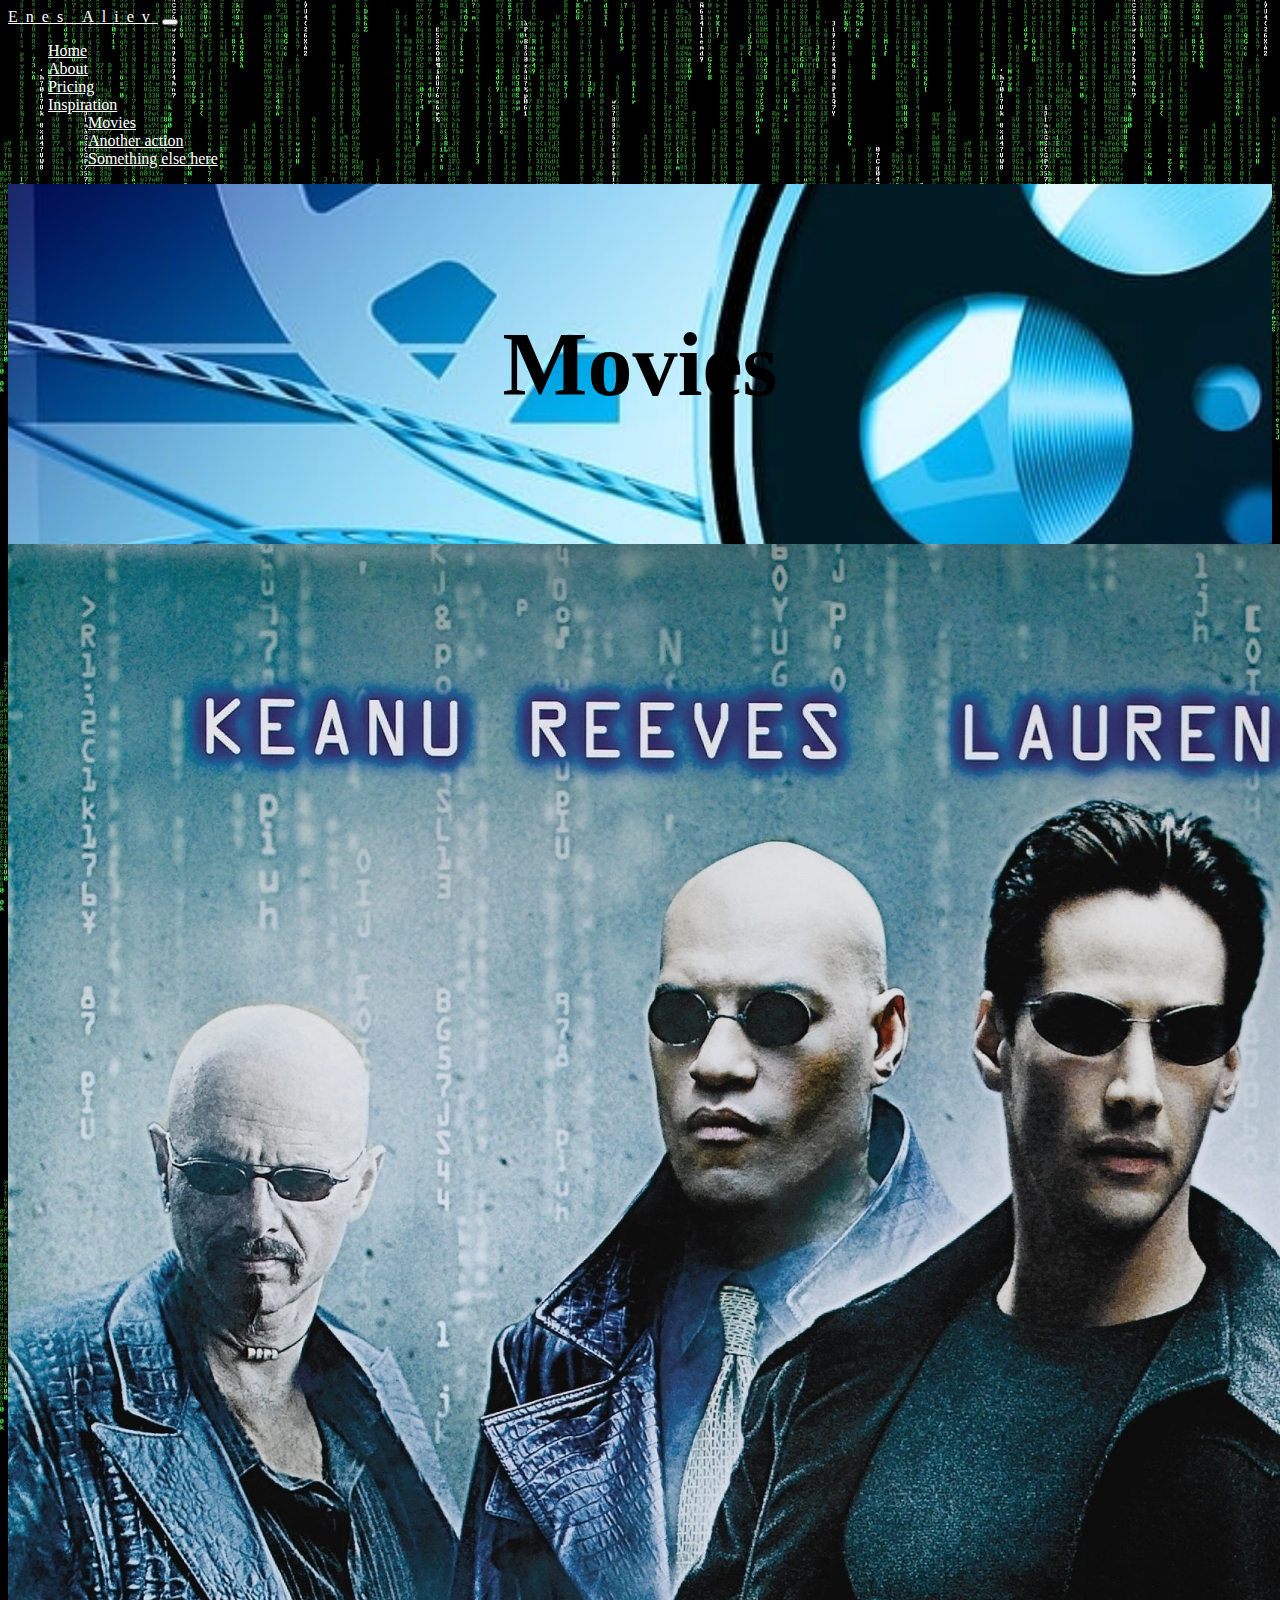
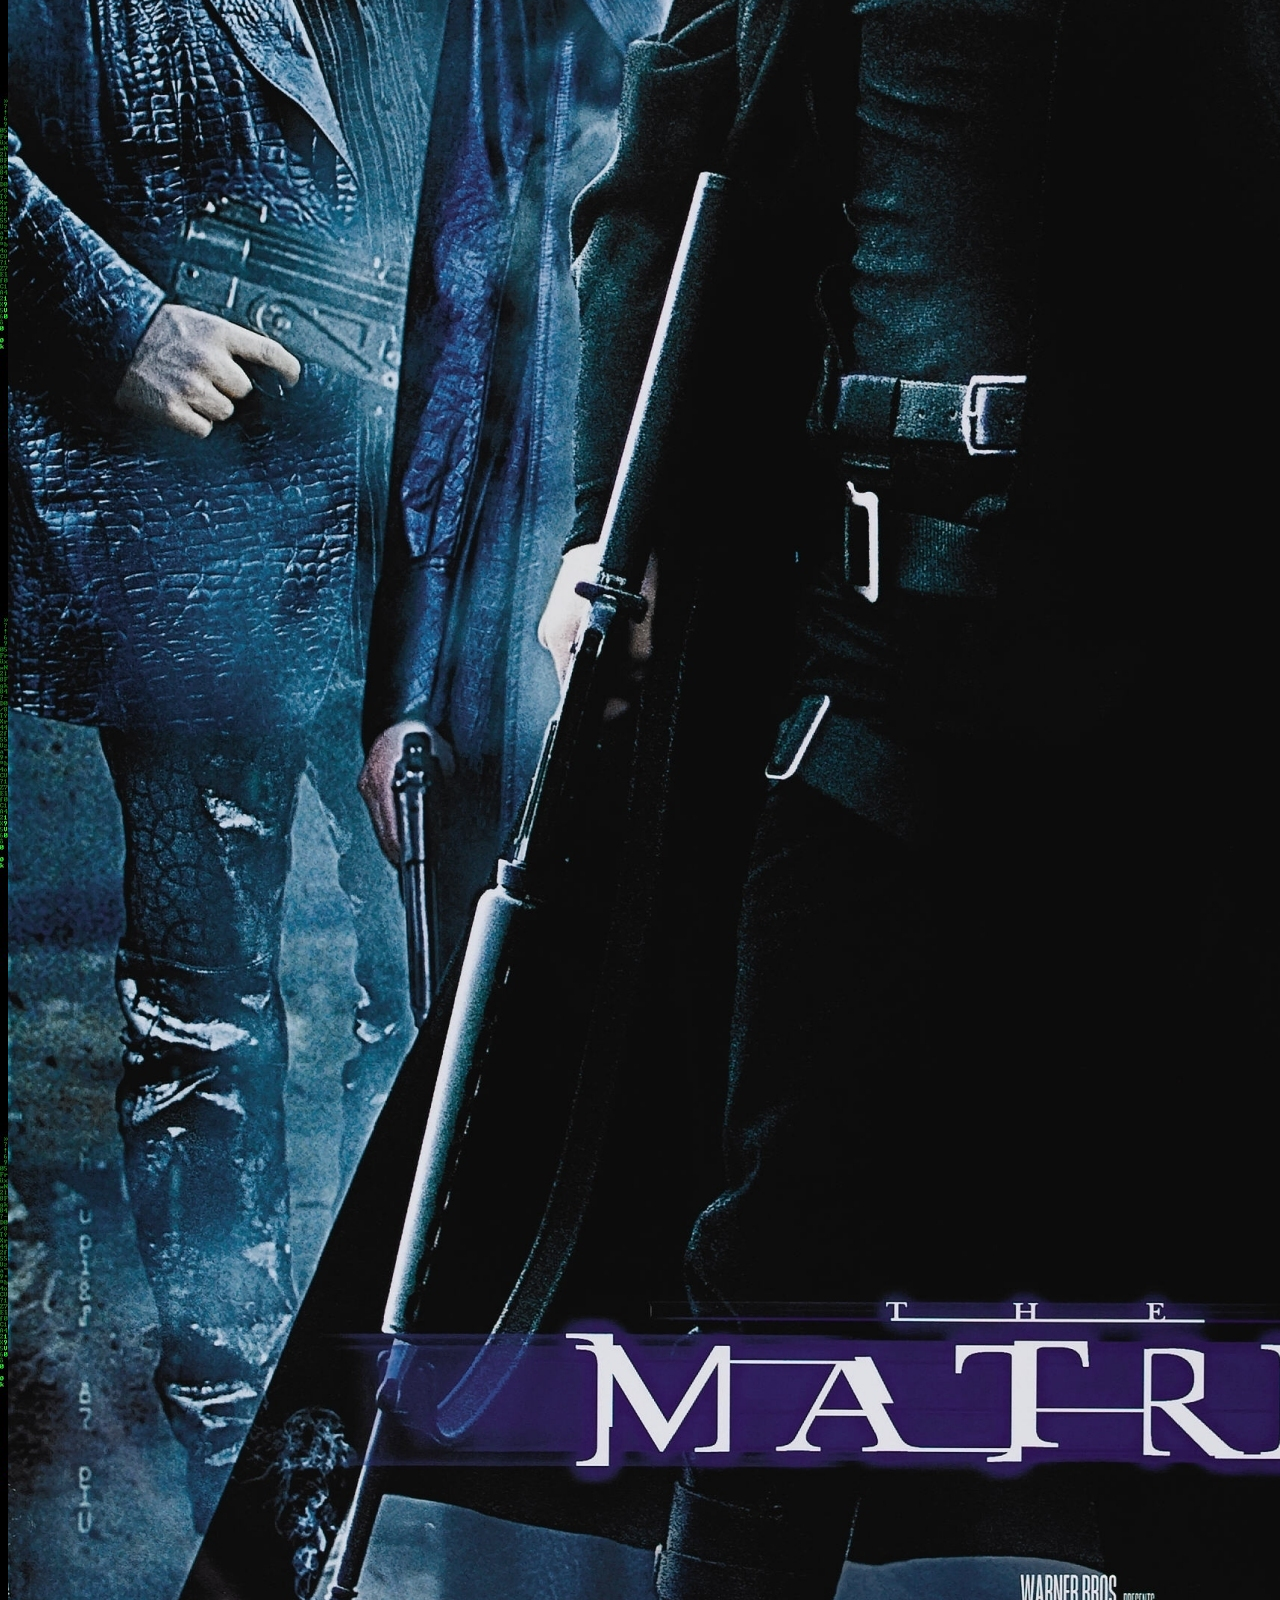
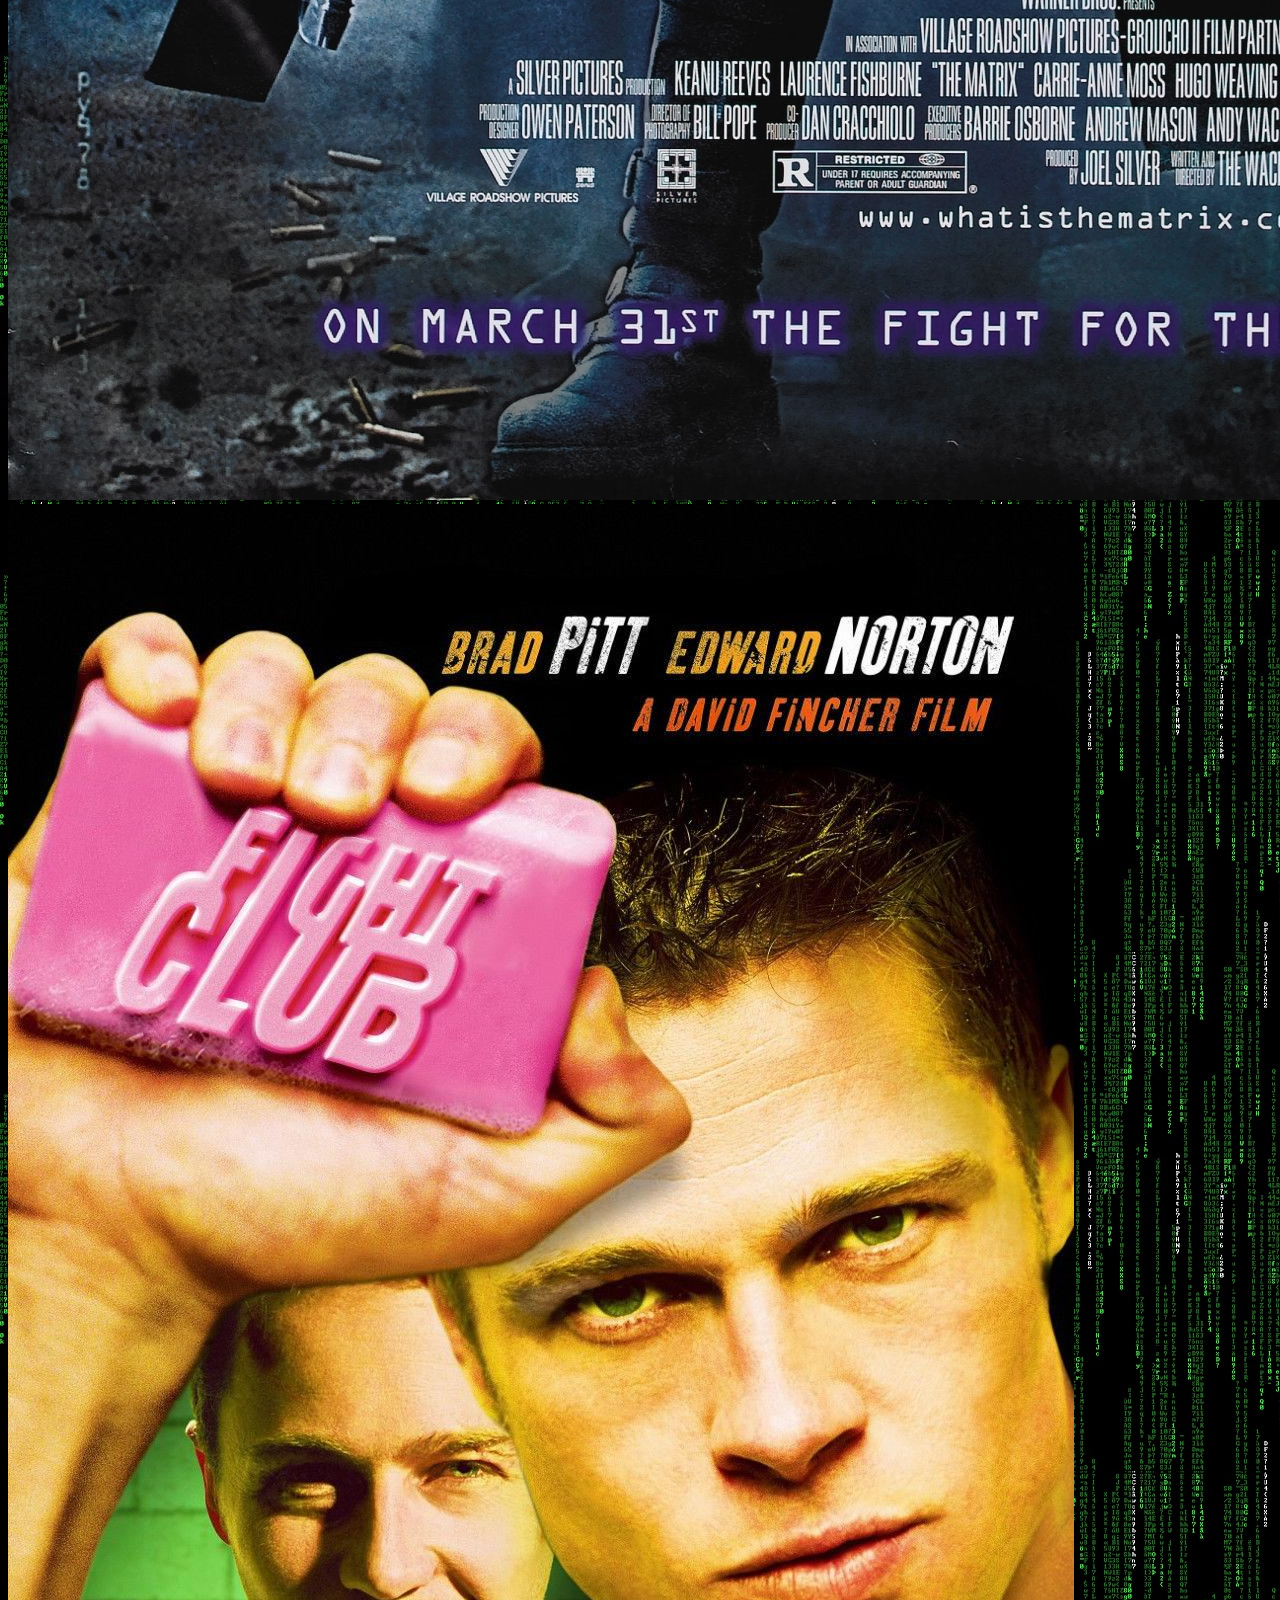
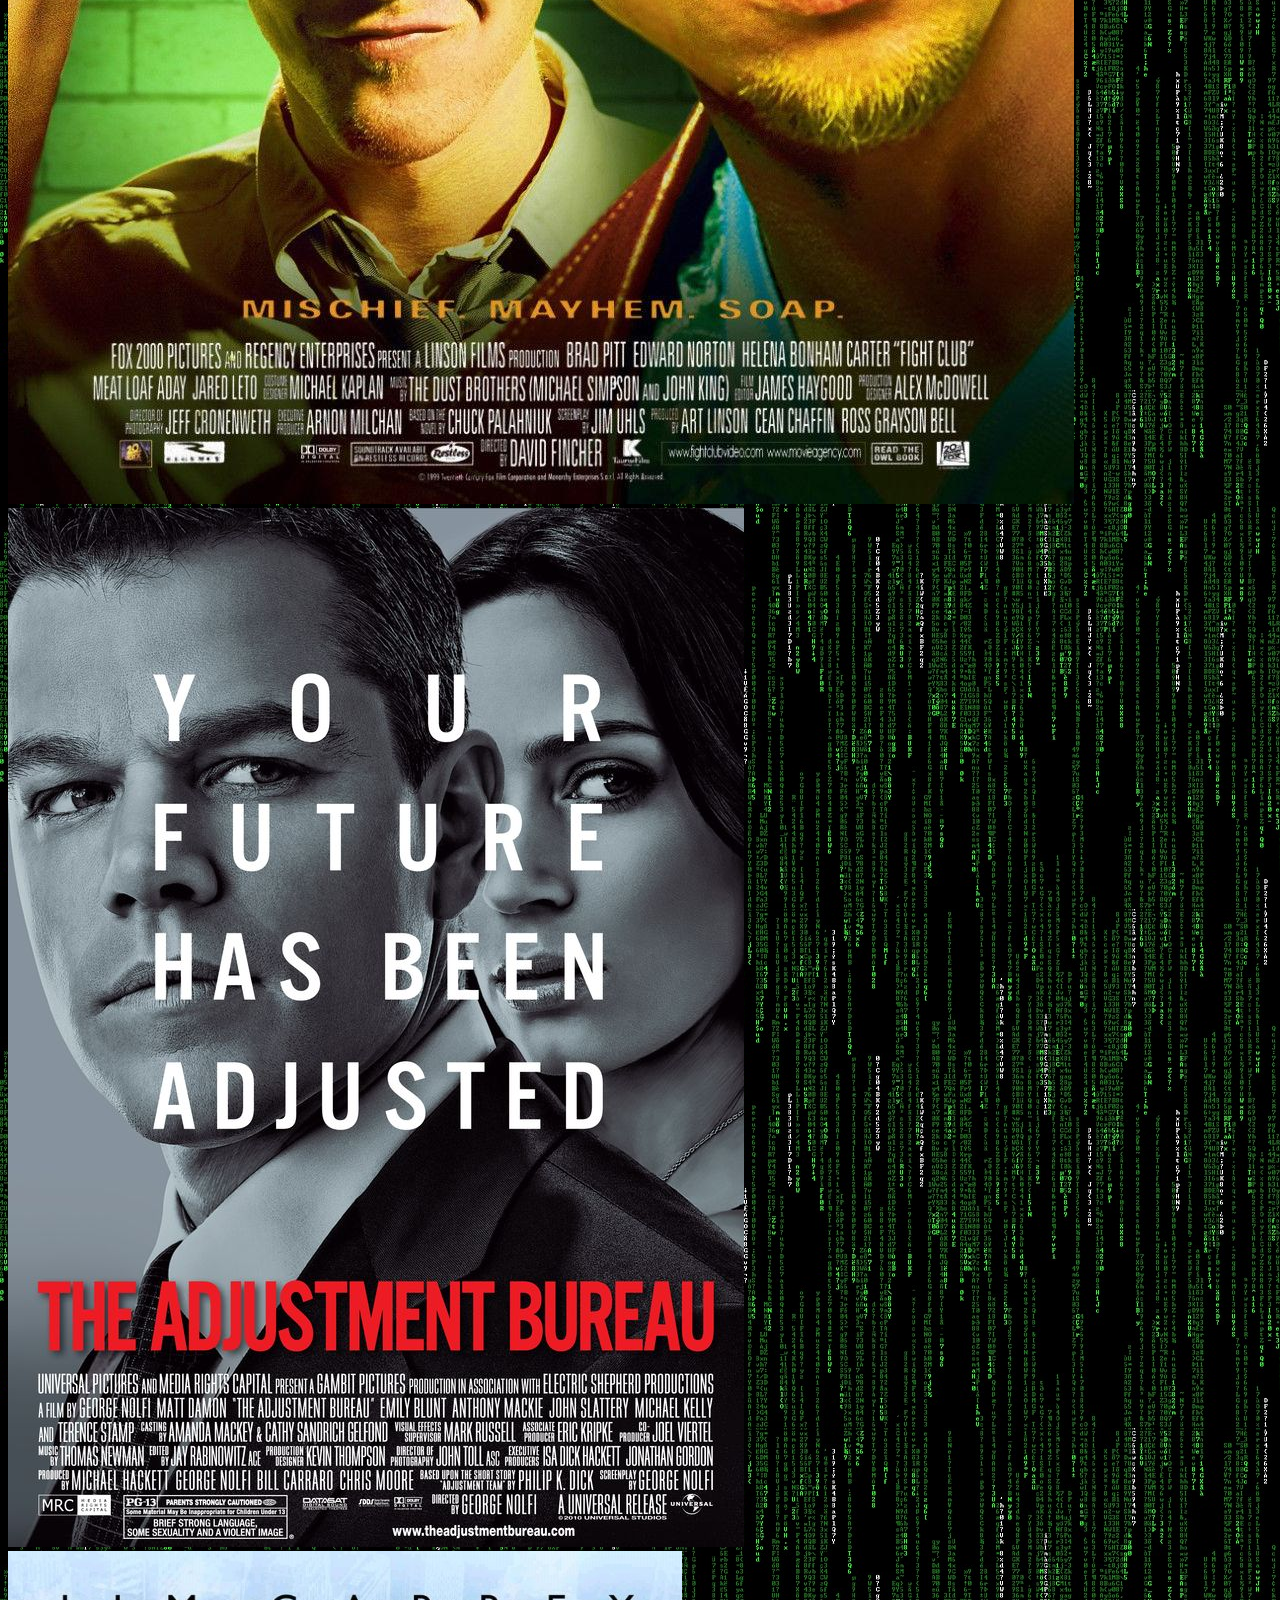
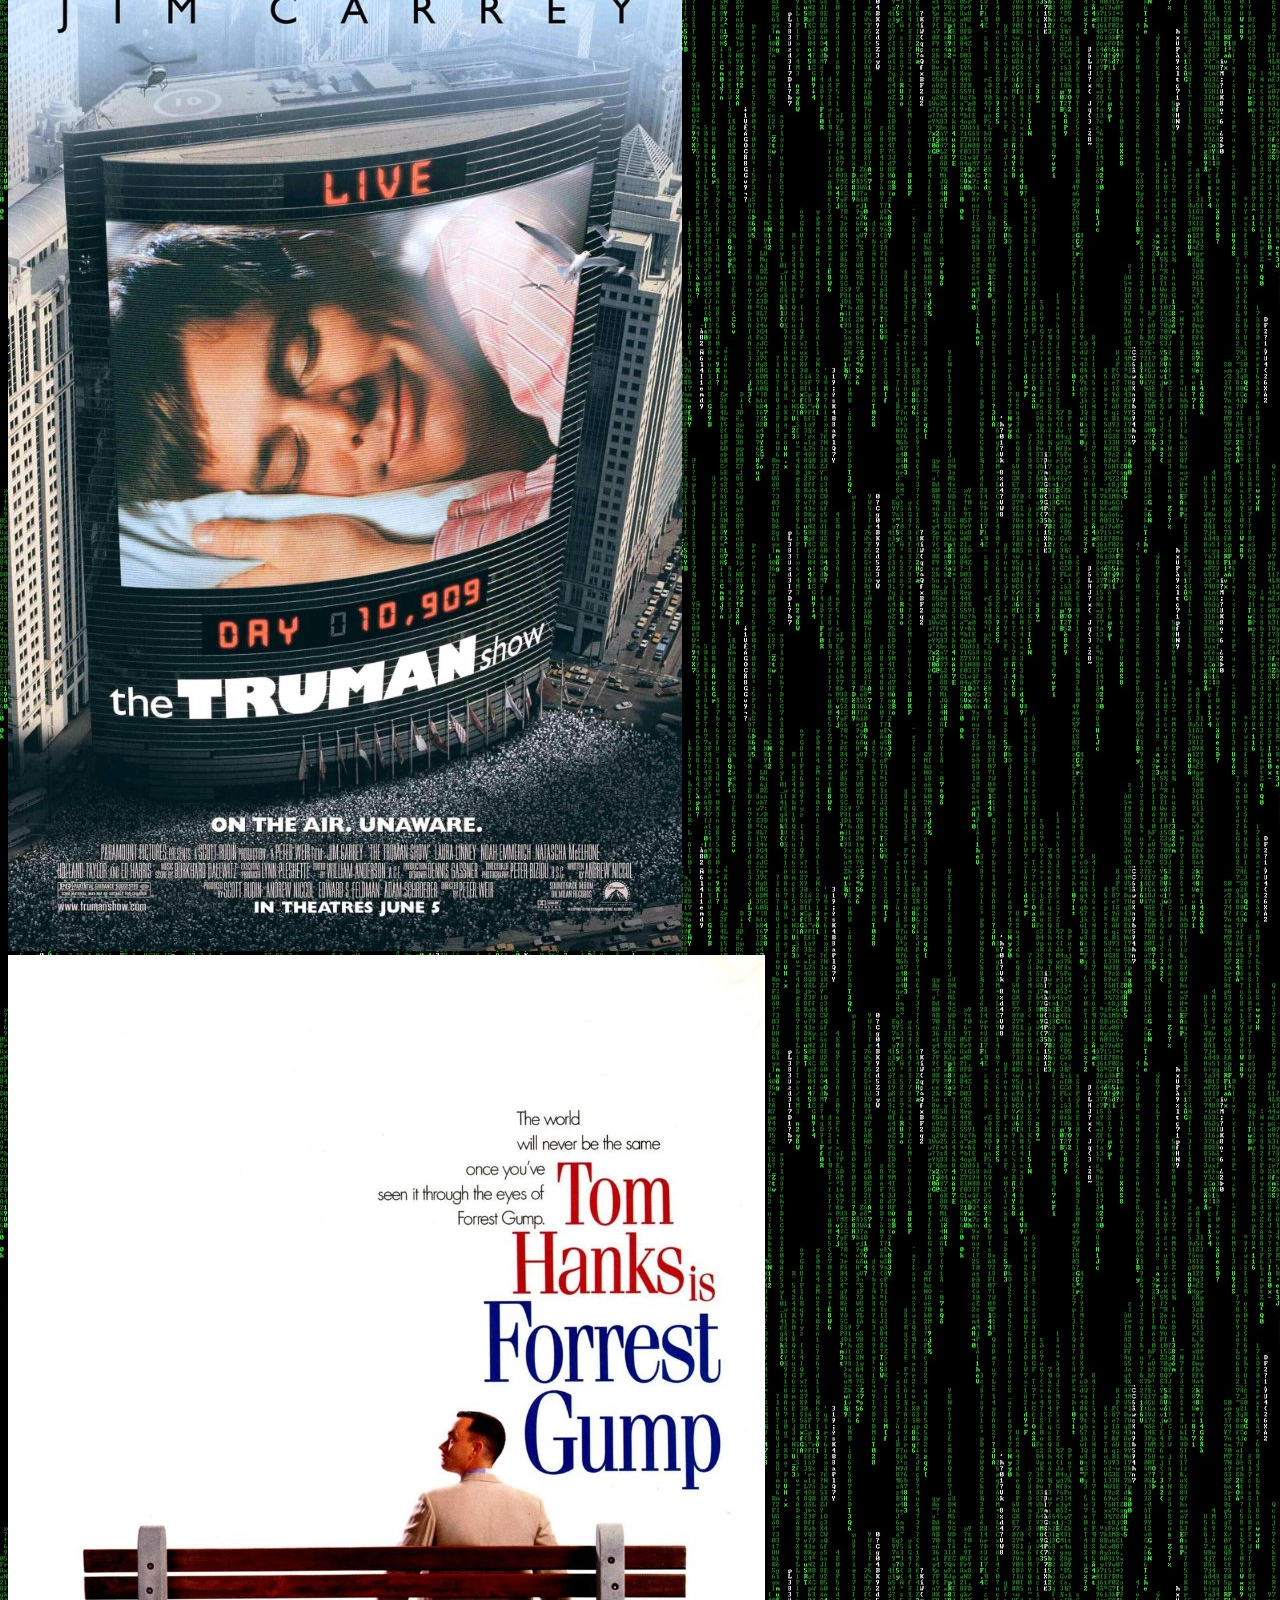
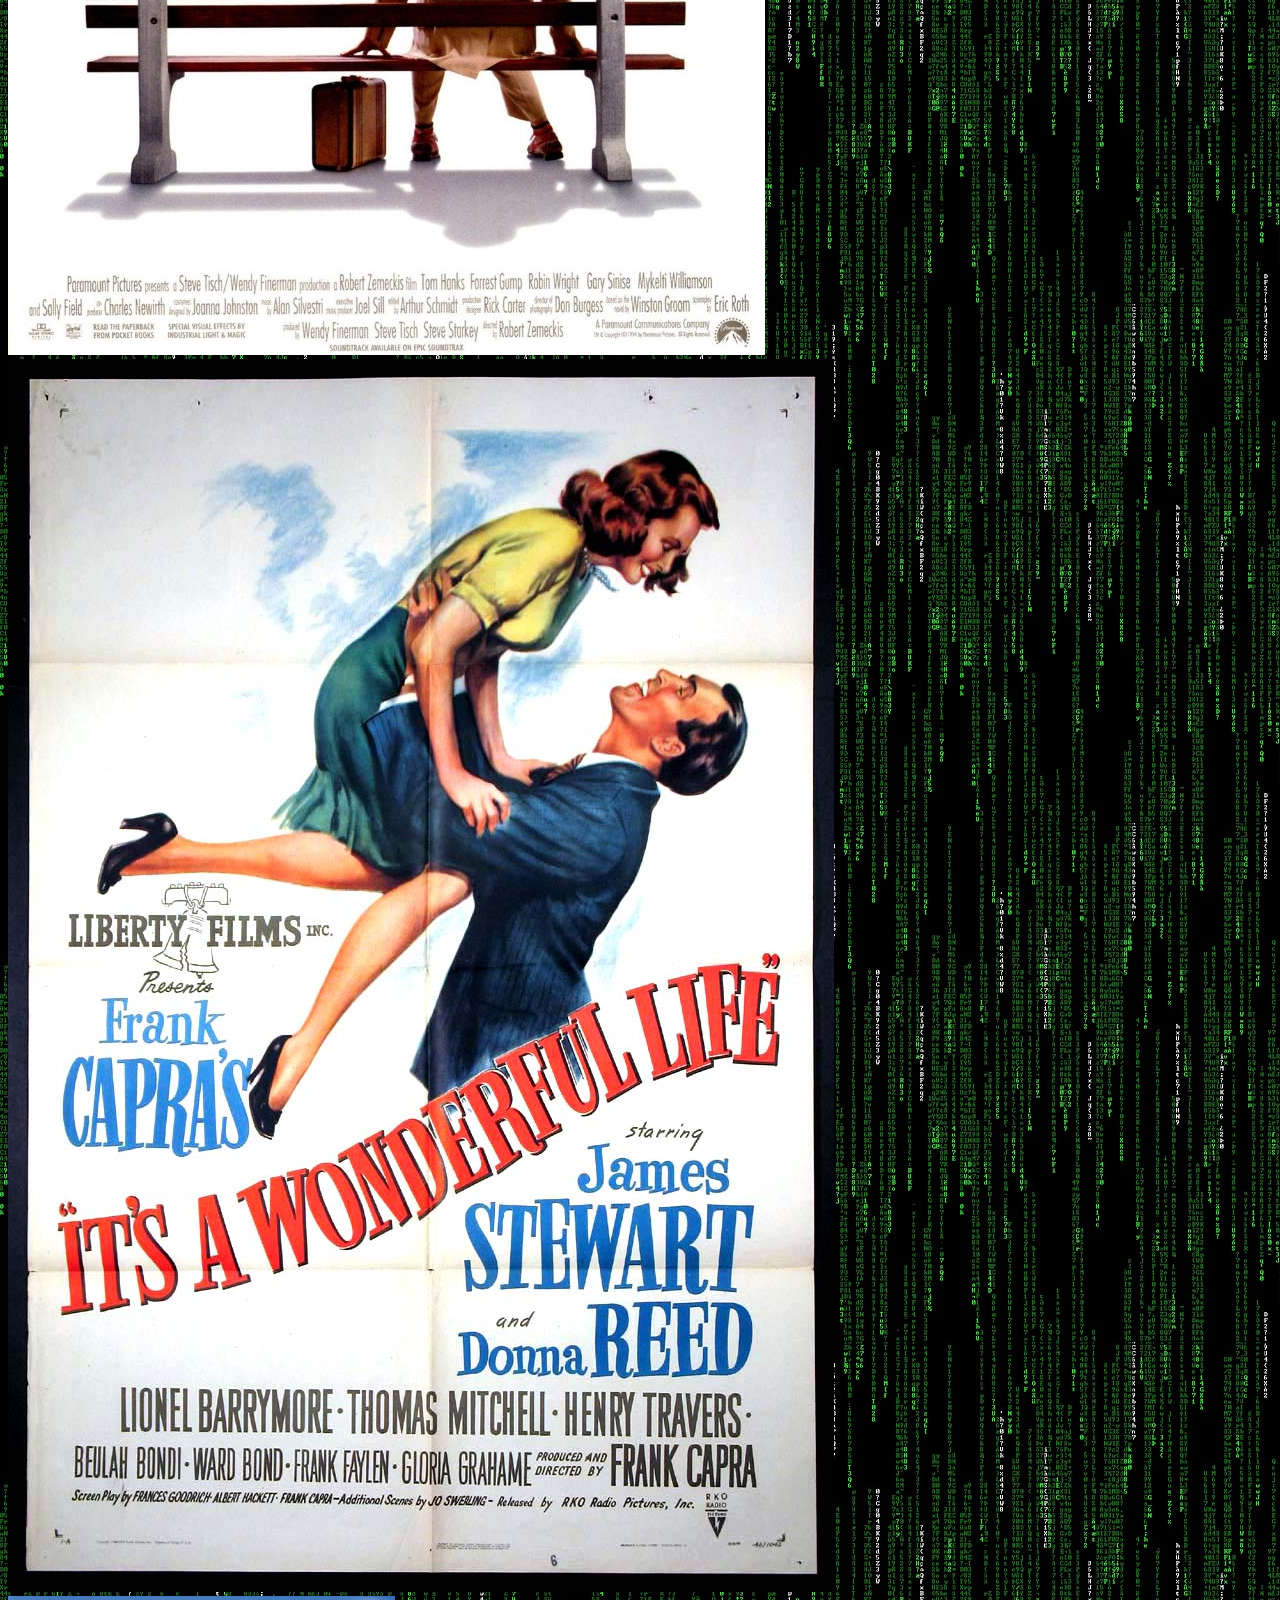
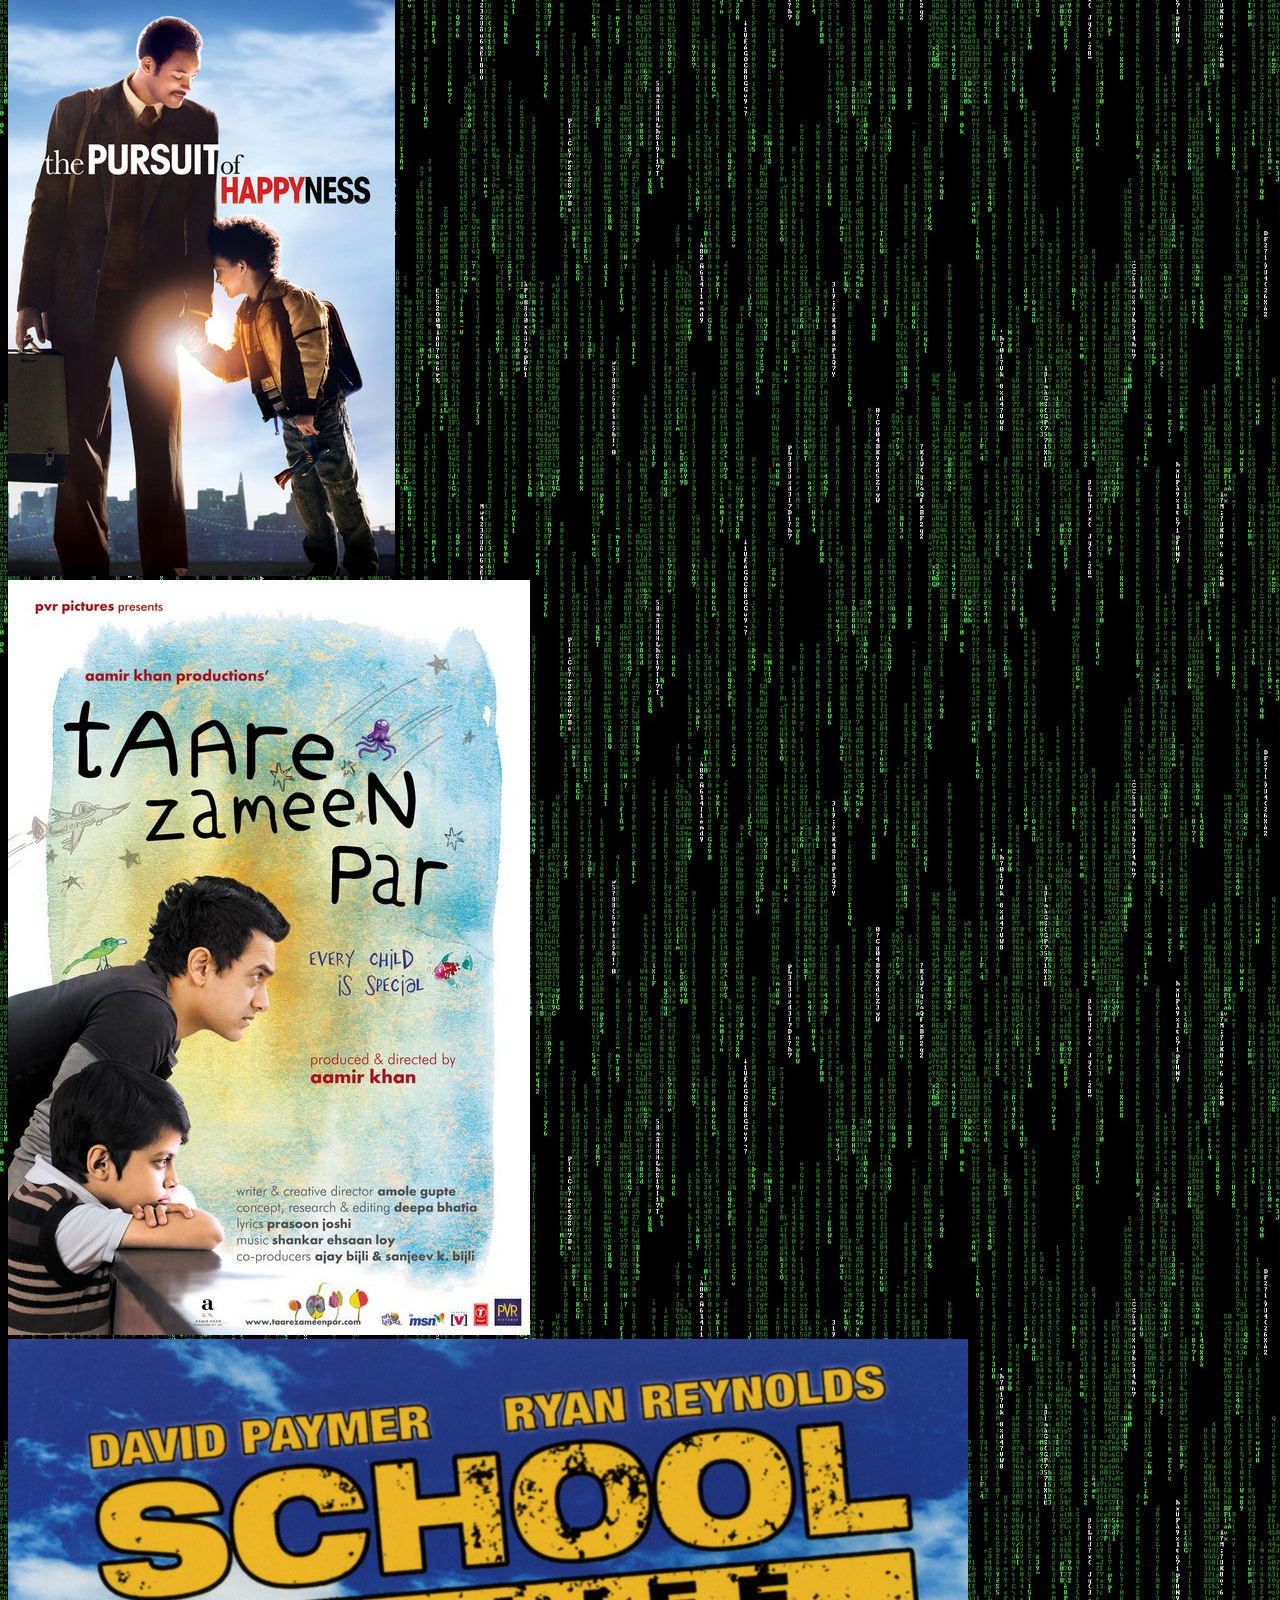
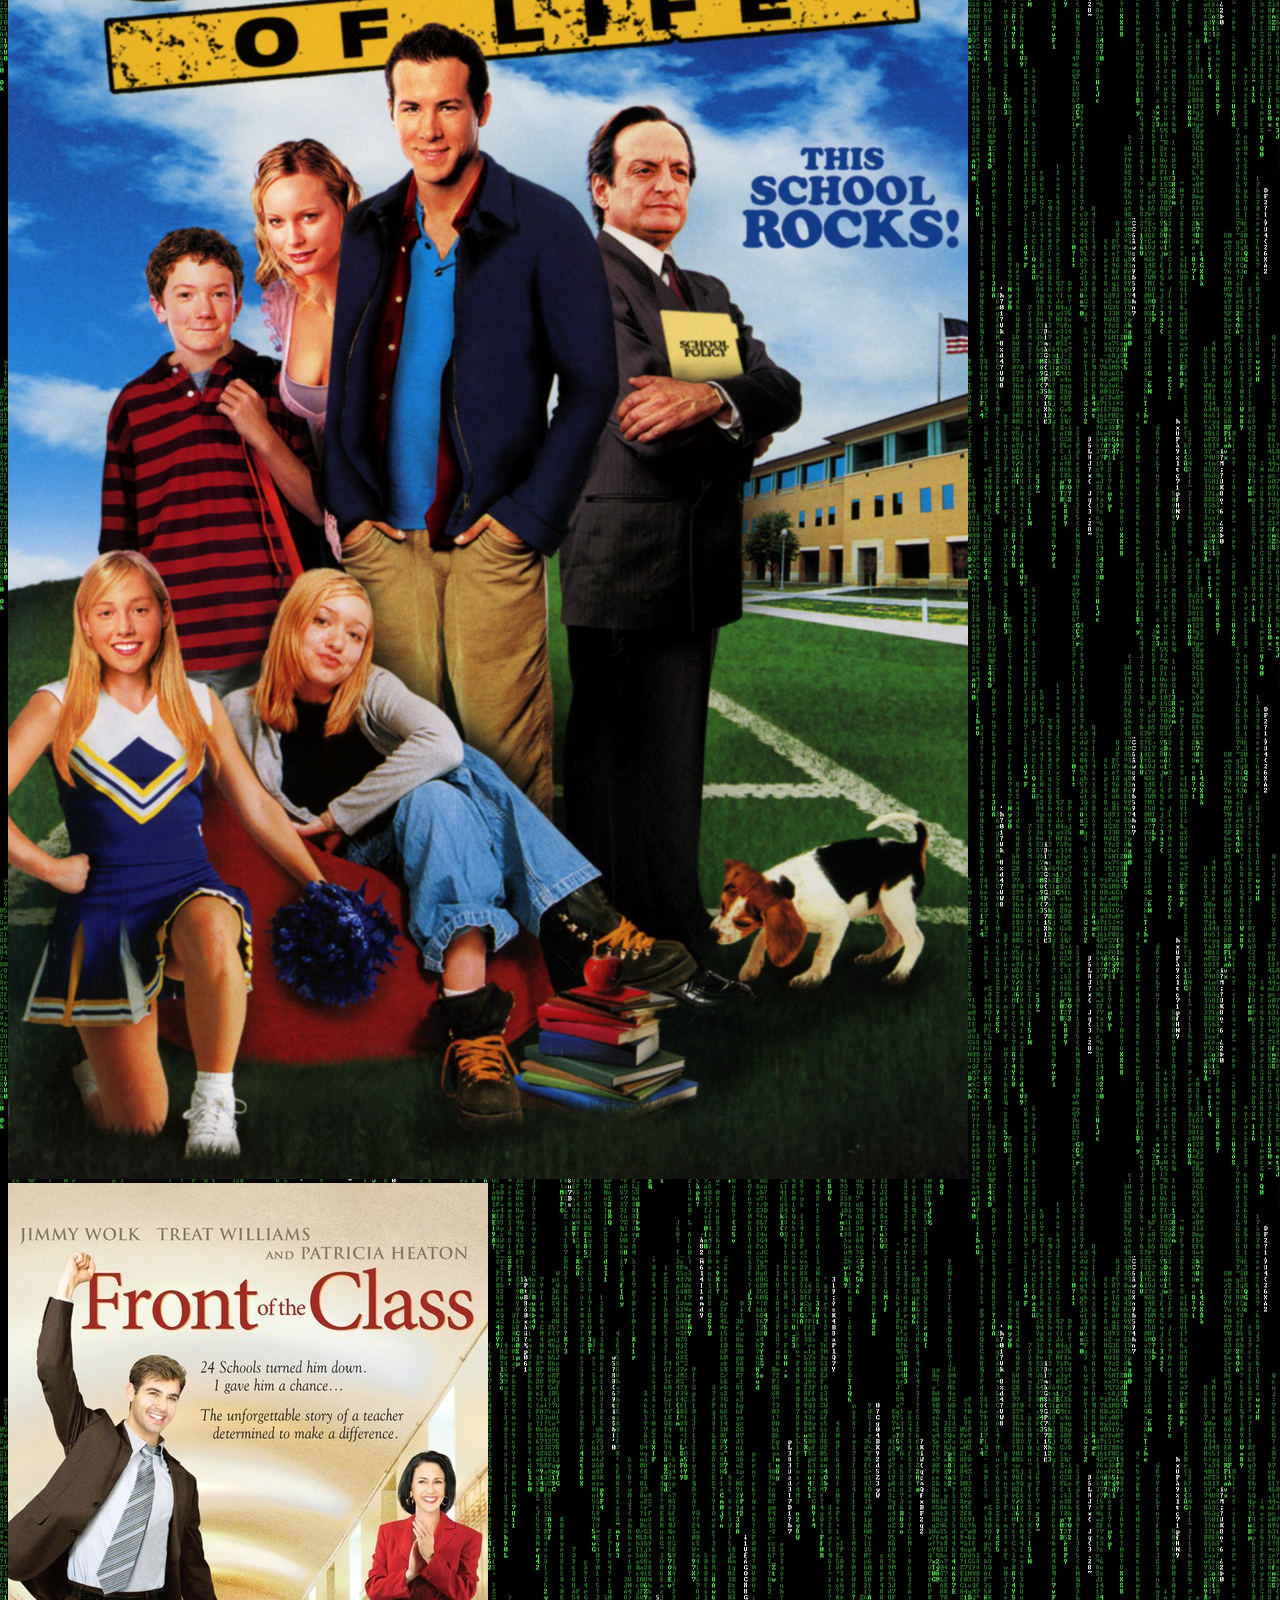
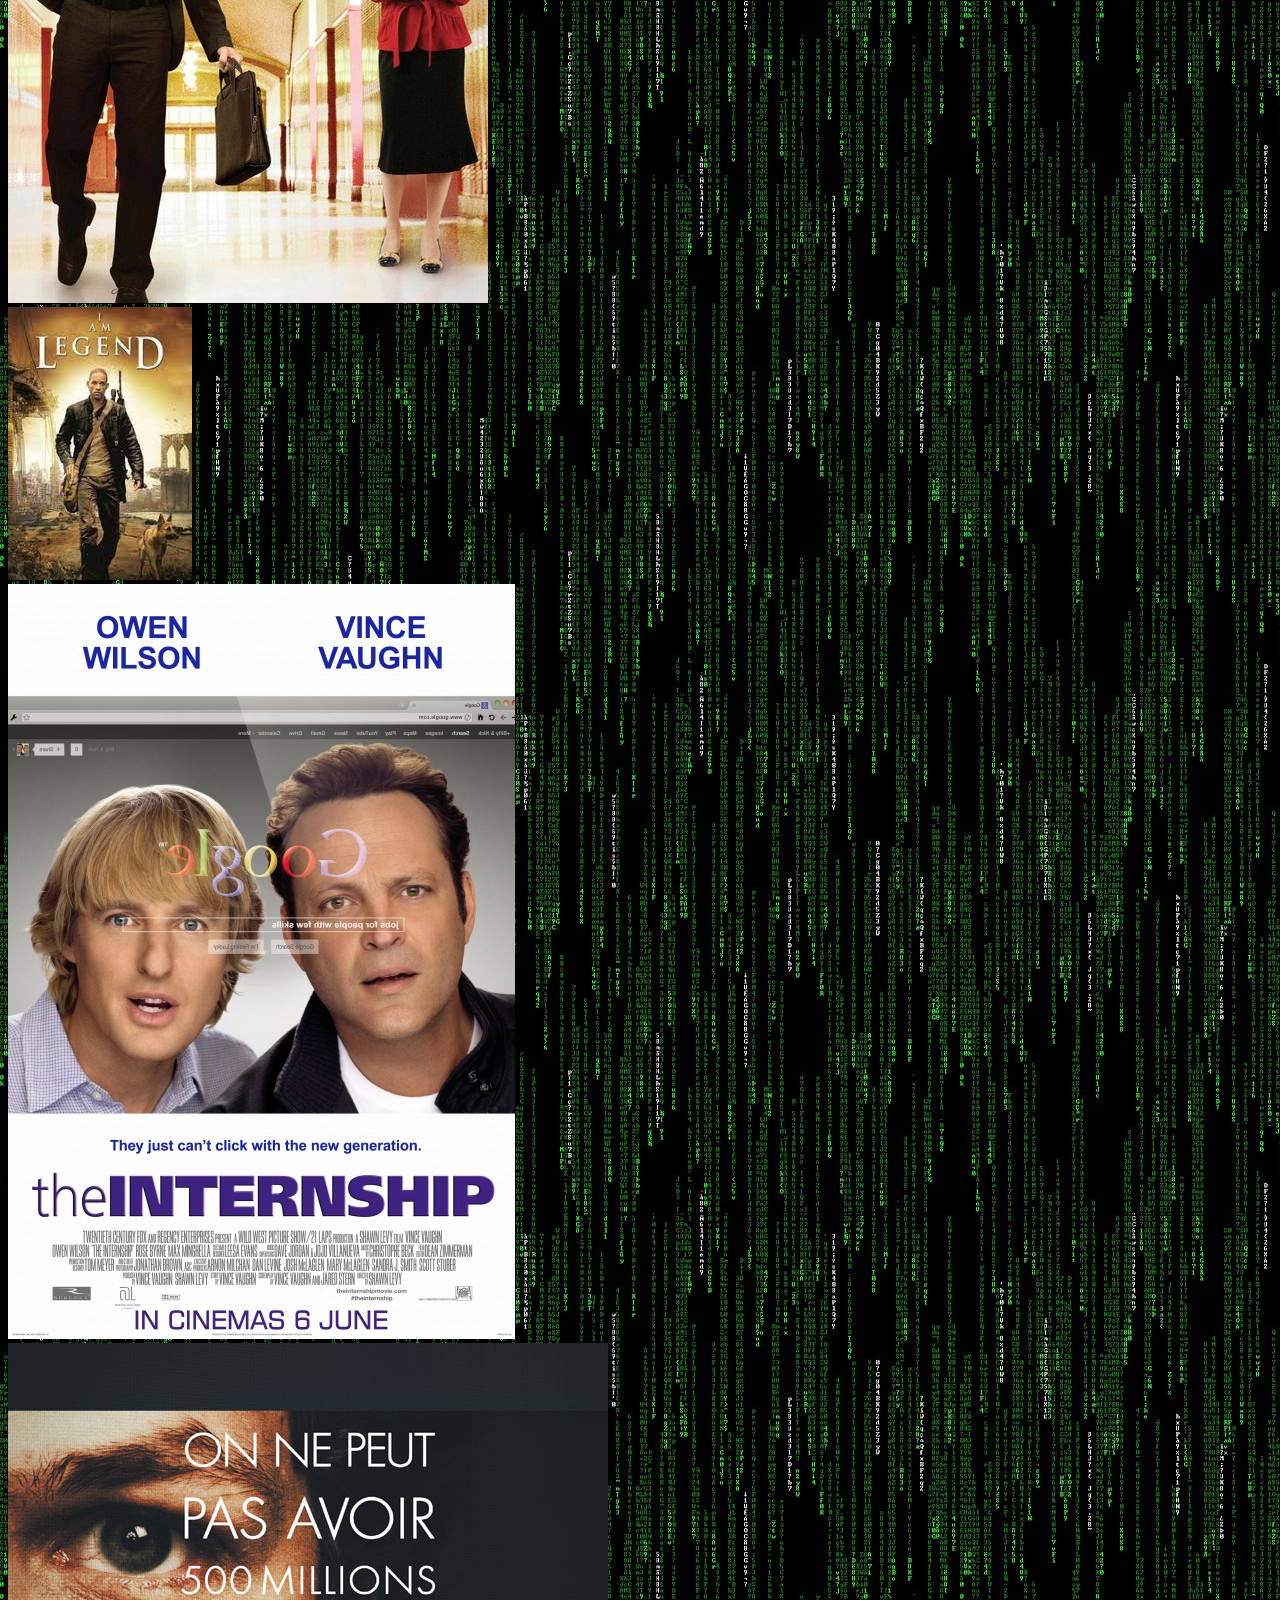
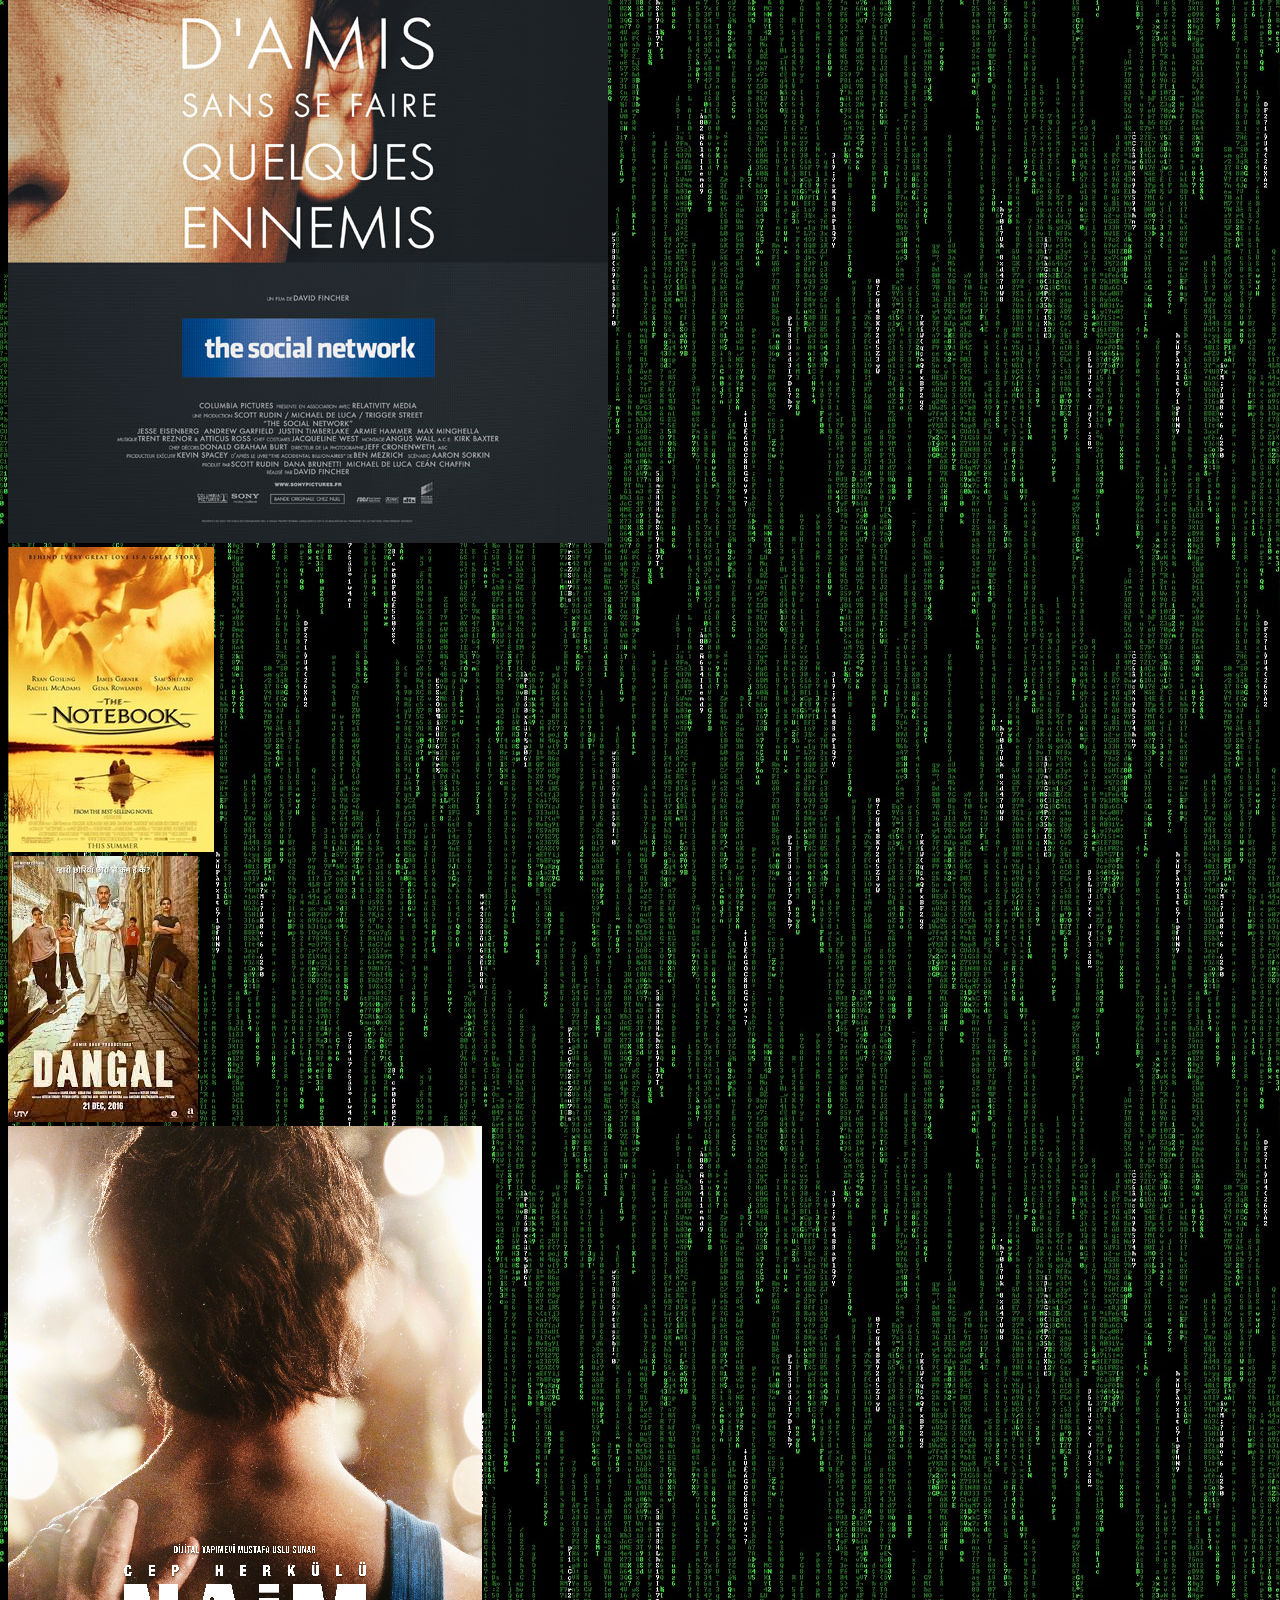
<file: movies.html>
<!DOCTYPE html>
<html lang="en">
<head>
    <meta charset="UTF-8">
    <meta http-equiv="X-UA-Compatible" content="IE=edge">
    <meta name="viewport" content="width=device-width, initial-scale=1.0">
    <link rel="stylesheet" href="style.css">
    <link rel="stylesheet" href="movies.css">
    <link rel="stylesheet" href="https://cdn.jsdelivr.net/npm/bootstrap@5.2.3/dist/css/bootstrap.min.css" 
    integrity="sha384-rbsA2VBKQhggwzxH7pPCaAqO46MgnOM80zW1RWuH61DGLwZJEdK2Kadq2F9CUG65" crossorigin="anonymous">
    <title>Enes Aliev</title>
    <style>
        .movies {
    background: url(/images/movies.jpg);
    background-attachment: fixed;
    height: 40vh;
    background-position: center center;
    background-size: cover;
    display: flex;
    justify-content: center;
}

.movies h2 {
    font-size: 90px;
    color: black;
    font-family: cinzel, Georgia, serif;
    text-align: center;
}
    </style>
</head>
<body>
 
<!--MenuBar-->
      <div class="container-fluid bg-dark">
        <div class="container">
            <nav class="navbar navbar-expand-lg bg-body-tertiary">
                <div class="container-fluid">
                  <a class="navbar-brand" href="index.html">Enes Aliev</a>
                  <button class="navbar-toggler" type="button" data-bs-toggle="collapse" data-bs-target="#navbarNavDropdown" aria-controls="navbarNavDropdown" aria-expanded="false" aria-label="Toggle navigation">
                    <span class="navbar-toggler-icon"></span>
                  </button>
                  <div class="collapse navbar-collapse" id="navbarNavDropdown">
                    <ul class="navbar-nav ms-auto">
                      <li class="nav-item">
                        <a class="nav-link active text-white" aria-current="page" href="index.html">Home</a>
                      </li>
                      <li class="nav-item">
                        <a class="nav-link" href="about.html">About</a>
                      </li>
                      <li class="nav-item">
                        <a class="nav-link" href="#">Pricing</a>
                      </li>
                      <li class="nav-item dropdown">
                        <a class="nav-link dropdown-toggle" href="#" role="button" data-bs-toggle="dropdown" aria-expanded="false">
                          Inspiration
                        </a>
                        <ul class="dropdown-menu bg-dark">
                          <li><a class="dropdown-item" href="#">Movies</a></li>
                          <li><a class="dropdown-item" href="#">Another action</a></li>
                          <li><a class="dropdown-item" href="#">Something else here</a></li>
                        </ul>
                      </li>
                    </ul>
                  </div>
                </div>
              </nav>
        </div>
      </div>
      <!--MenuBar End-->

      <div class="container-fluid p-0">
        <div class="row">
            <div class="col-12 d-flex justify-content-center movies">
                <!--<img src="images/movies.jpg" class="img-fluid w-100 ">-->
                <h2>Movies</h2>
            </div>
        </div>
    </div>

        <div class="container-fluid p-0 mt-5">
            <div class="row gx-3 gy-3">
                <div class="col-lg-2 col-md-6 col-sm-12">
                    <img src="movies/theMatrix.jpg" class="img-fluid w-100">
                </div>

                <div class="col-lg-2 col-md-6 col-sm-12">
                    <img src="movies/fightClub.jpg" class="img-fluid w-100">
                </div>

                <div class="col-lg-2 col-md-6 col-sm-12">
                    <img src="movies/AdjustmentBerau.jpg" class="img-fluid w-100  ">
                </div>
                <div class="col-lg-2 col-md-6 col-sm-12">
                    <img src="movies/Truman.jpg" class="img-fluid w-100 ">
                </div>
                <div class="col-lg-2 col-md-6 col-sm-12">
                    <img src="movies/ForestGump.jpg" class="img-fluid w-100 ">
                </div>

                <div class="col-lg-2 col-md-6 col-sm-12">
                    <img src="movies/Wonderfullife.jpg" class="img-fluid w-100  ">
                </div>

                <!--line 2-->
                <div class="col-lg-2 col-md-6 col-sm-12">
                    <img src="movies/pursuitOfHappiness.jpg" class="img-fluid w-100  ">
                </div>
                <div class="col-lg-2 col-md-6 col-sm-12">
                    <img src="movies/starsOnTheGround.jpg" class="img-fluid w-100  ">
                </div>
                <div class="col-lg-2 col-md-6 col-sm-12">
                    <img src="movies/schoolOfLife.jpg" class="img-fluid w-100  ">
                </div>
                <div class="col-lg-2 col-md-6 col-sm-12">
                    <img src="movies/frontOfTheClass.jpg" class="img-fluid w-100  ">
                </div>
                <div class="col-lg-2 col-md-6 col-sm-12">
                    <img src="movies/iamLegend.jpg" class="img-fluid w-100  ">
                </div>
                <div class="col-lg-2 col-md-6 col-sm-12">
                    <img src="movies/Internship.jpg" class="img-fluid w-100  ">
                </div>

                <!--line 3-->
                <div class="col-lg-2 col-md-6 col-sm-12">
                    <img src="movies/socialNetwork.jpg" class="img-fluid w-100  ">
                </div>
                <div class="col-lg-2 col-md-6 col-sm-12">
                    <img src="movies/theNotebook.jpg" class="img-fluid w-100  ">
                </div>
                <div class="col-lg-2 col-md-6 col-sm-12">
                    <img src="movies/dangaldangal.jpg" class="img-fluid w-100  ">
                </div>
                <div class="col-lg-2 col-md-6 col-sm-12">
                    <img src="movies/cepHerkulu.jpg" class="img-fluid w-100  ">
                </div>
                <div class="col-lg-2 col-md-6 col-sm-12">
                    <img src="movies/coachCarter.jpg" class="img-fluid w-100  ">
                </div>
                <div class="col-lg-2 col-md-6 col-sm-12">
                    <img src="movies/Contagion-2011.jpg" class="img-fluid w-100  ">
                </div>
                <!--line 4-->
                <div class="col-lg-2 col-md-6 col-sm-12">
                    <img src="movies/3Idiots.jpg" class="img-fluid w-100  ">
                </div>

                
    
                
            </div>
        </div>
    

     

      <!--FOOTER END-->



    <script src="https://cdn.jsdelivr.net/npm/bootstrap@5.2.3/dist/js/bootstrap.bundle.min.js" integrity="sha384-kenU1KFdBIe4zVF0s0G1M5b4hcpxyD9F7jL+jjXkk+Q2h455rYXK/7HAuoJl+0I4" crossorigin="anonymous"></script>
</body>
</html>
</file>
<file: style.css>
/*NAVBAR*/
.nav-item a {
    color: white;
}

.dropdown-item {
    color: white;
}

.nav-link:hover {
    color: green !important;
}

.navbar-brand{
    color: white !important;
    letter-spacing: 0.5rem;
}

.navbar-brand:hover{
    color: green !important;
}

/*NAVBAR*/

/*About Me*/
.image-section {
    background: url(images/matrixEnes4.jpg);
    background-attachment: fixed;
    background-position: center center;
    background-repeat: no-repeat;
    background-size:cover;
    height: 35rem;
    display: flex;
    justify-content: center;
    align-items: center;
}

.about-me{
    background: rgba(0, 0, 0, 0.77);
    height: 20rem;
    width: 30rem;
    display: flex;
    flex-direction: column;
    justify-content: center;
    align-items: center;
    border-radius: 1rem;
    
}

.about-me h1, h2 {
    color: green;
    display: flex;
    flex-direction: column;
    justify-content: center;
    align-items: baseline;
    font-family:monospace;
   
}

/*ANIMATIONS*/

.headerr{
    font-size: 2.55em;
    border-right: 5px solid;
    width: 100%;
    overflow: hidden;
    white-space: nowrap;
    animation: 
    typing 2s steps(21),
    cursor .4s step-end infinite alternate;
    
}

/*cursor blinking*/
@keyframes cursor {
    50% {border-color:transparent;}
}
/*cursor blinking*/

/*typing effect*/
@keyframes typing {
    from{width: 0;}
}
/*typing effect*/

.name-animation{
    border-right: 5px solid;
    width: 56%;
    overflow: hidden;
    white-space: nowrap;
    animation: 
    typing 2s steps(14),
    cursor .4s step-end infinite alternate;
    animation-delay: 2s;
}

@keyframes cursor {
    50% {border-color:transparent;}
}
/*cursor blinking*/

/*typing effect*/
@keyframes typing {
    from{width: 0;}
}

.occupation-animation-one{
    border-right: 5px solid;
    width: 67%;
    overflow: hidden;
    white-space: nowrap;
    animation: 
    typing 2s steps(18),
    cursor .4s step-end infinite alternate;
    animation-delay: 4s;
}

.occupation-animation-two{
    border-right: 5px solid;
    width: 52%;
    overflow: hidden;
    white-space: nowrap;
    animation: 
    typing 2s steps(18),
    cursor .4s step-end infinite alternate;
    animation-delay: 6s;
}

/*ANIMATIONS END*/



@media (max-width:976px) {
    .about-me{
        background: rgba(0, 0, 0, 0.77);
        height: 15rem;
        width: 20rem;
        
    }

    .headerr {
        font-size: 1.7em;
    }

    .name-animation {
        width: 67%;
    }

    .occupation-animation-one{
        width: 80%;
    }

    .occupation-animation-two{
        width: 63%;
    }

    .image-section{
        background: url(images/matrixEnes3.jpg);
        background-attachment: fixed;
        background-position: center center;
        background-repeat: repeat;
        background-size: contain;
        height: 32rem;
        display: flex;
        justify-content: center;
        align-items: center;
    }
}


@media (max-width:676px) {
    .image-section{
        background: url(images/matrixEnes3.jpg);
        background-attachment: fixed;
        background-position: center center;
        background-repeat: repeat;
        background-size: contain;
        height: 32rem;
        display: flex;
        justify-content: flex-start;
        align-items: center;
    }
    
}
/*About Me*/

/*Quotes*/
.second-p{
 display: flex;
 justify-content: center;
 align-items: center;
}
.quotes{
   padding: 5rem;
    width: 60%;
    text-align: center;
}

.quotes h4{
    text-align: right;
    font-family: 'Allura', cursive;
    text-transform: uppercase;
}

.quotes p{
    text-align: center;
    font-family: 'Allura', cursive;
   
}


@media (max-width:1076px) {
    .quotes{
        width: 80%;
     }
}

/*Quotes End*/

/*My skills*/
.tech-stack-title{
    background: url(images/SkillsSection.jpg);
    background-attachment: fixed;
    height: 40vh;
    background-position: center center;
    background-size: cover;
    display: flex;
    justify-content: center;
    
}

.tech-stack-title h2{
    font-size: 90px;
    color: white;
    font-family: cinzel, Georgia, serif;
}

.tools img {
    transition: transform 0.3s ease-in-out; /*speed of process*/
  }
  
  .tools img:hover {
    transform: scale(1.1); /*makes it 10% bigger*/
  }

/*My skills end*/

/*My Projects*/
.projects {
    background: url(images/techSkills.jpg);
    background-attachment: fixed;
    height: 40vh;
    background-position: center center;
    background-size: cover;
    display: flex;
    justify-content: center;
}

.projects h2{
    font-size: 90px;
    color: black;
    font-family: cinzel, Georgia, serif;
}

h3 {
    font-family: monospace;
    letter-spacing: 0.2rem;
}

/*My Projects End*/

/*Success*/
.success-section h4{
    font-family: 'Allura', cursive;
}

.redpill svg{
    color: red;
}

.redpill{
    text-align: center;
}

.redpill h5, .redpill p{
    font-family: 'Allura', cursive;
}

.matrix svg{
    border: 1px solid green;
    padding: 0.1rem;
}

.matrix{
    text-align: center;
}

.matrix svg:hover{
    color: green;
}

.matrix h5, .matrix p{
    font-family: 'Allura', cursive;
}

.rabbit h5, .rabbit p{
    font-family: 'Allura', cursive;
}

.rabbit{
    text-align: center;
}
/*Success end*/

/*FOOTER*/
.footer-section{
    background: url(images/matrix2.jpg);
    height: 50vh;
    width: 45rem;
    background-attachment: fixed;
    background-size: cover;
    display: flex;
    justify-content: center;
    align-items: center;
}

.social-media {
    background: rgba(0, 0, 0, 0.77);
    height: 35vh;
    width: 25rem;
    display: flex;
    justify-content: space-around;
    align-items: center;
    flex-wrap: wrap;
}

.social-media p {
    width: 80%;
    color: green;
    margin-bottom: 2rem;
    font-family: monospace;
}

.social-media svg{
    color: green;
    margin-top: 3.5rem;
}

.social-media a svg:nth-child(1):hover{
    color: #0a66c2;
}

.yt:hover{
    color: red!important;
}

.github:hover{
    color: white!important;
}

.instagram:hover{
    background: linear-gradient(#f90f5b, #ed07c9, #fbb208)!important;
}

.container-fluid, .footer-section{
    width: 100%!important;
    padding: 0!important;
}
/*FOOTER*/
</file>
<file: movies.css>
.movies {
    background: url(./images/movies.jpg);
    background-attachment: fixed;
    height: 40vh;
    background-position: center center;
    background-size: cover;
    display: flex;
    justify-content: center;
}

.movies h2 {
    font-size: 90px;
    color: white;
    font-family: cinzel, Georgia, serif;
}

body {
    background: url(images/matrix3.jpg);
}
</file>
